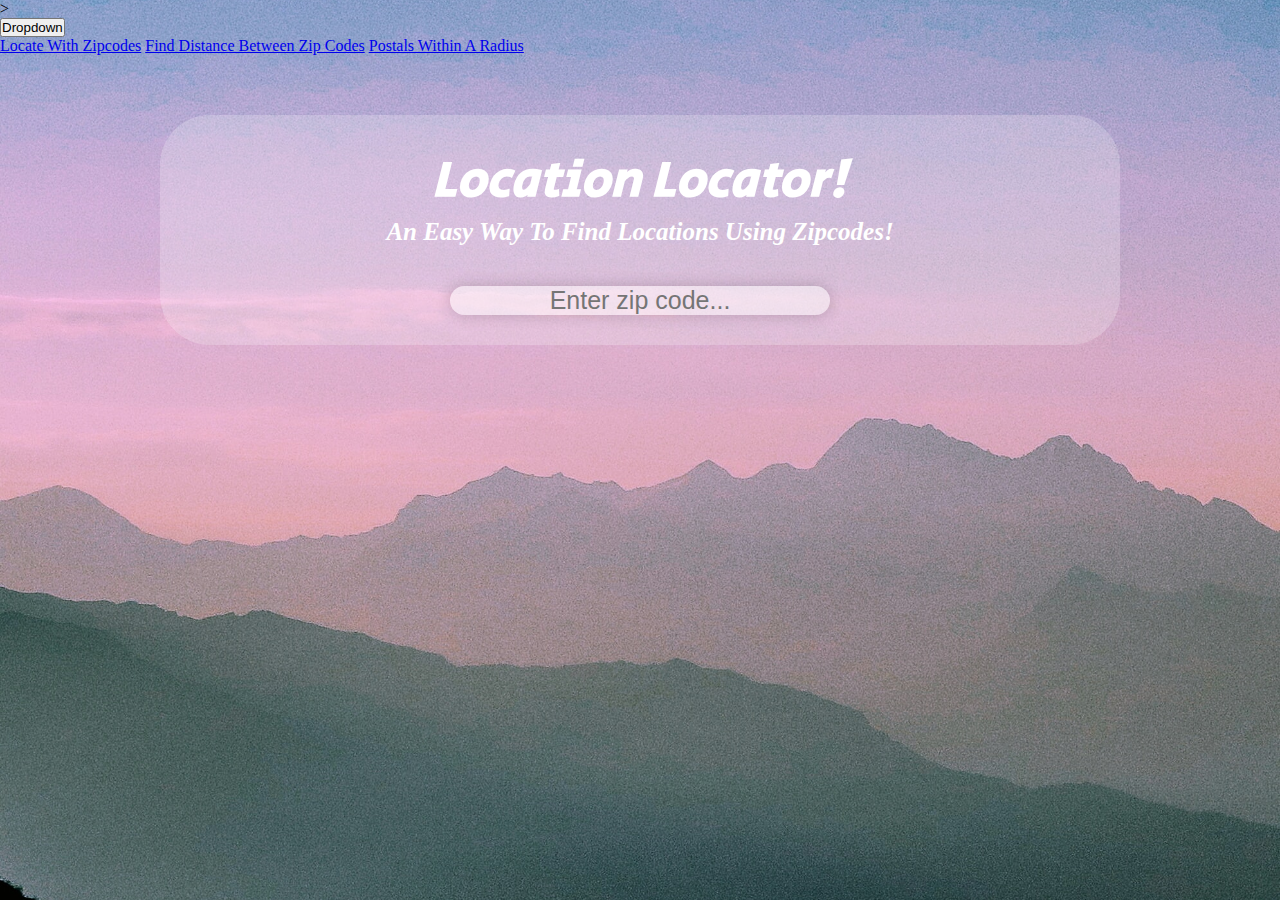
<file: index.html>
<!DOCTYPE html>
<html lang="en">
<head>
    <script src="https://ajax.googleapis.com/ajax/libs/jquery/2.1.3/jquery.min.js"></script>
    <link href="https://fonts.googleapis.com/css2?family=Patrick+Hand&family=Secular+One&display=swap" rel="stylesheet">
    <meta name="viewport" content="width=device-width, initial-scale=1.0">>
    <link rel="stylesheet" href="style.css">
    <title>Location Locator!</title>
</head>
<body>
    <div class="dropdown">
        <button onclick="myFunction()" class="dropbtn">Dropdown</button>
        <div id="myDropdown" class="dropdown-content">
          <a href="index.html">Locate With Zipcodes</a>
          <a href="distance.html">Find Distance Between Zip Codes</a>
          <a href="postalsinradius.html">Postals Within A Radius</a>
        </div>
      </div>
    <div class="container">
        <div class="row">
            <div class="col">
                <h1> Location Locator! </h1>
                <h2> An Easy Way To Find Locations Using Zipcodes!</h2>
                <div class="form-group">
                    <input type="text" id="search"
                    class="form-control form-control-lg" minlength="3" placeholder="Enter zip code...">
                </div>
                <div id="list"></div>
                
            </div>
        </div>
    </div>
    <script src="index.js"></script>

</body>
</html>
</file>
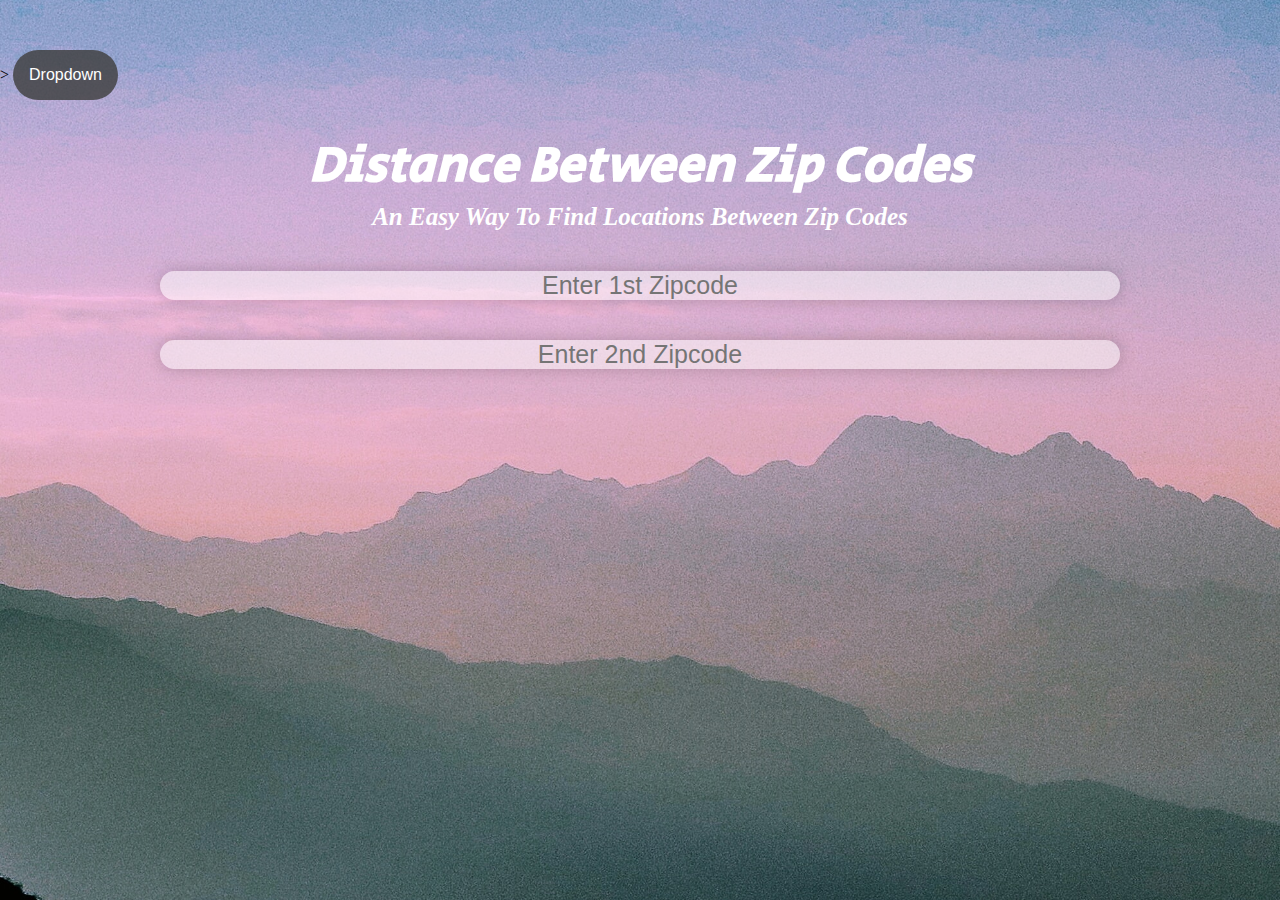
<file: distance.html>
<!DOCTYPE html>
<html lang="en">
<head>
    <script src="https://ajax.googleapis.com/ajax/libs/jquery/2.1.3/jquery.min.js"></script>
    <link href="https://fonts.googleapis.com/css2?family=Patrick+Hand&family=Secular+One&display=swap" rel="stylesheet">
    <meta name="viewport" content="width=device-width, initial-scale=1.0">>
    <link rel="stylesheet" href="distance.css">
    <title>Location Locator!</title>
</head>
<body>
    <div class="dropdown">
        <button onclick="myFunction()" class="dropbtn">Dropdown</button>
        <div id="myDropdown" class="dropdown-content">
          <a href="index.html">Locate With Zipcodes</a>
          <a href="distance.html">Find Distance Between Zip Codes</a>
          <a href="postalsinradius.html">Postals Within A Radius</a>
        </div>
      </div>
      <div class="container">
        <div class="row">
            <div class="col">
                <h1> Distance Between Zip Codes </h1>
                <h2> An Easy Way To Find Locations Between Zip Codes</h2>
                <div class="form-group">
                    <input type="text" id="location1"
                    class="form-control form-control-lg" minlength="3" placeholder="Enter 1st Zipcode">
                    <input type="text" id="location2"
                    class="form-control form-control-lg" minlength="3" placeholder="Enter 2nd Zipcode">
                </div>
                <div id="list"></div>
                
            </div>
        </div>
    </div>
    <script src="index.js"></script>

</body>
</html>
</file>
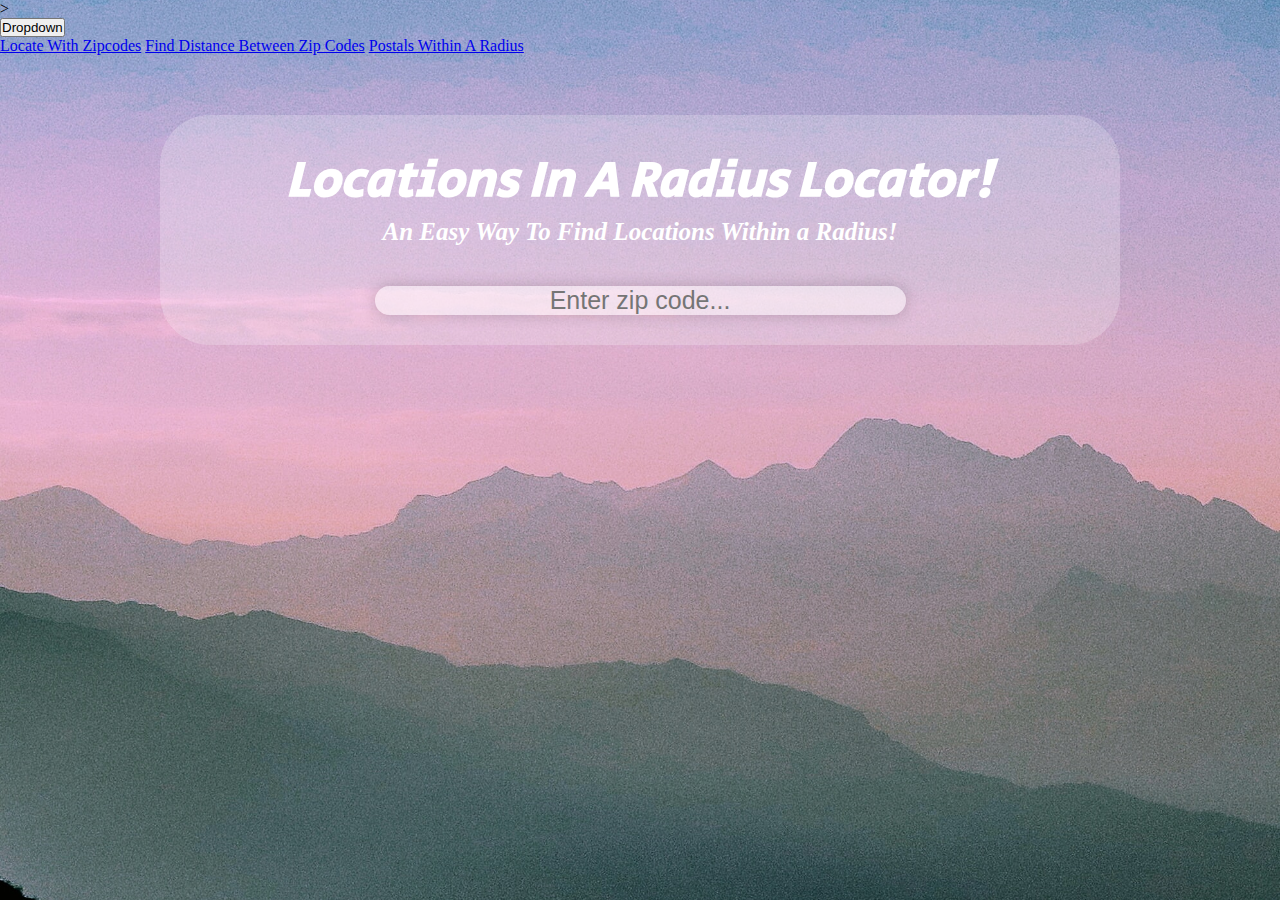
<file: postalsinradius.html>
<!DOCTYPE html>
<html lang="en">
<head>
    <script src="https://ajax.googleapis.com/ajax/libs/jquery/2.1.3/jquery.min.js"></script>
    <link href="https://fonts.googleapis.com/css2?family=Patrick+Hand&family=Secular+One&display=swap" rel="stylesheet">
    <meta name="viewport" content="width=device-width, initial-scale=1.0">>
    <link rel="stylesheet" href="style.css">
    <title>Location Locator!</title>
</head>
<body>
    <div class="dropdown">
        <button onclick="myFunction()" class="dropbtn">Dropdown</button>
        <div id="myDropdown" class="dropdown-content">
          <a href="index.html">Locate With Zipcodes</a>
          <a href="distance.html">Find Distance Between Zip Codes</a>
          <a href="postalsinradius.html">Postals Within A Radius</a>
        </div>
      </div>
    <div class="container">
        <div class="row">
            <div class="col">
                <h1> Locations In A Radius Locator! </h1>
                <h2> An Easy Way To Find Locations Within a Radius!</h2>
                <div class="form-group">
                    <input type="text" id="search"
                    class="form-control form-control-lg" minlength="3" placeholder="Enter zip code...">
                </div>
                <div id="list"></div>
                
            </div>
        </div>
    </div>
    <script src="postalinradius.js"></script>

</body>
</html>
</file>
<file: style.css>
*
{
    margin: 0;
    padding: 0;
}

.WebContainer{
    width: 100%;
    height: 1000px;
}

title
{
    text-align: center;
}
body
{
    background-image: url(background1.jpg);
    background-size: cover;
    background-position: center;
    background-repeat: no-repeat;
    background-attachment: scroll;

}
h1
{
    margin-top: 30px;
    font-weight: bold;
    font-style: italic;
    font-family: "Secular One", sans-serif;
    font-size: 50px;
    text-align: center;
    color: rgb(255, 255, 255);
}
h2
{
    margin-top: auto;
    font-family: 'Patrick Hand SC', cursive;
    font-style: italic;
    font-size: 25px;
    text-align: center;
    color: rgb(255, 255, 255);
}
.container
{
    margin-top: 60px;
    margin-left: auto;
    margin-right: auto;
    margin-bottom: 60px;
    display: flex;
    justify-content: center;
    border-radius: 50px;
    width: 75%;
    height: auto;
    background-color: rgba(255, 255, 255, 0.219);
}

.form-control
{
    text-align: center;
    margin-top: 40px;
    margin-left: auto;
    margin-right: auto;
    margin-bottom: 30px;
    display: flex;
    width: 75%;
    height: auto;    
    border: none;
    box-shadow: 0 0 1rem 0 rgba(0, 0, 0, .2); 
    border-radius: 50px;
    background-color: rgba(255, 255, 255, 0.5);  
    font-family: "Patrick Hand SC", sans-serif;
    font-size: 25px;
    color: white;
}

h3
{
    text-align: center;
    margin-top: 10px;
    margin-bottom: 30px;
    font-family: "Biryani", sans-serif;
    font-size: 50px;
    color: white;
}
</file>
<file: distance.css>
*
{
    margin: 0;
    padding: 0;
}

.WebContainer{
    width: 100%;
    height: 1000px;
}

title
{
    text-align: center;
}
body
{
    background-image: url(background1.jpg);
    background-size: cover;
    background-position: center;
    background-repeat: no-repeat;
    background-attachment: scroll;

}
h1
{
    margin-top: 30px;
    font-weight: bold;
    font-style: italic;
    font-family: "Secular One", sans-serif;
    font-size: 50px;
    text-align: center;
    color: rgb(255, 255, 255);
}
h2
{
    margin-top: auto;
    font-family: 'Patrick Hand SC', cursive;
    font-style: italic;
    font-size: 25px;
    text-align: center;
    color: rgb(255, 255, 255);
}

.dropbtn {
    margin-top: 50px;
    background-color: #3f3f3fd2;
    color: white;
    padding: 16px;
    font-size: 16px;
    border: none;
    cursor: pointer;
    border-radius: 50px;
  }
  
  .dropbtn:hover, .dropbtn:focus {
    background-color: #1a1a1ac5;
  }
  

  .dropdown {
    position: relative;
    display: inline-block;
  }
  

  .dropdown-content {
    display: none;
    position: absolute;
    background-color: #f1f1f1;
    min-width: 160px;
    box-shadow: 0px 8px 16px 0px rgba(0,0,0,0.2);
    z-index: 1;
  }
  

  .dropdown-content a {
    color: black;
    padding: 12px 16px;
    text-decoration: none;
    display: block;
    font-family: "Secular One", sans-serif;
  }
  
  .dropdown-content a:hover {background-color: rgba(75, 75, 75, 0.5)}
  
  .show {display:block;}    

  .form-control
{
    text-align: center;
    margin-top: 40px;
    margin-left: auto;
    margin-right: auto;
    margin-bottom: 30px;
    display: flex;
    width: 75%;
    height: auto;    
    border: none;
    box-shadow: 0 0 1rem 0 rgba(0, 0, 0, .2); 
    border-radius: 50px;
    background-color: rgba(255, 255, 255, 0.5);  
    font-family: "Patrick Hand SC", sans-serif;
    font-size: 25px;
    color: white;
}
</file>
